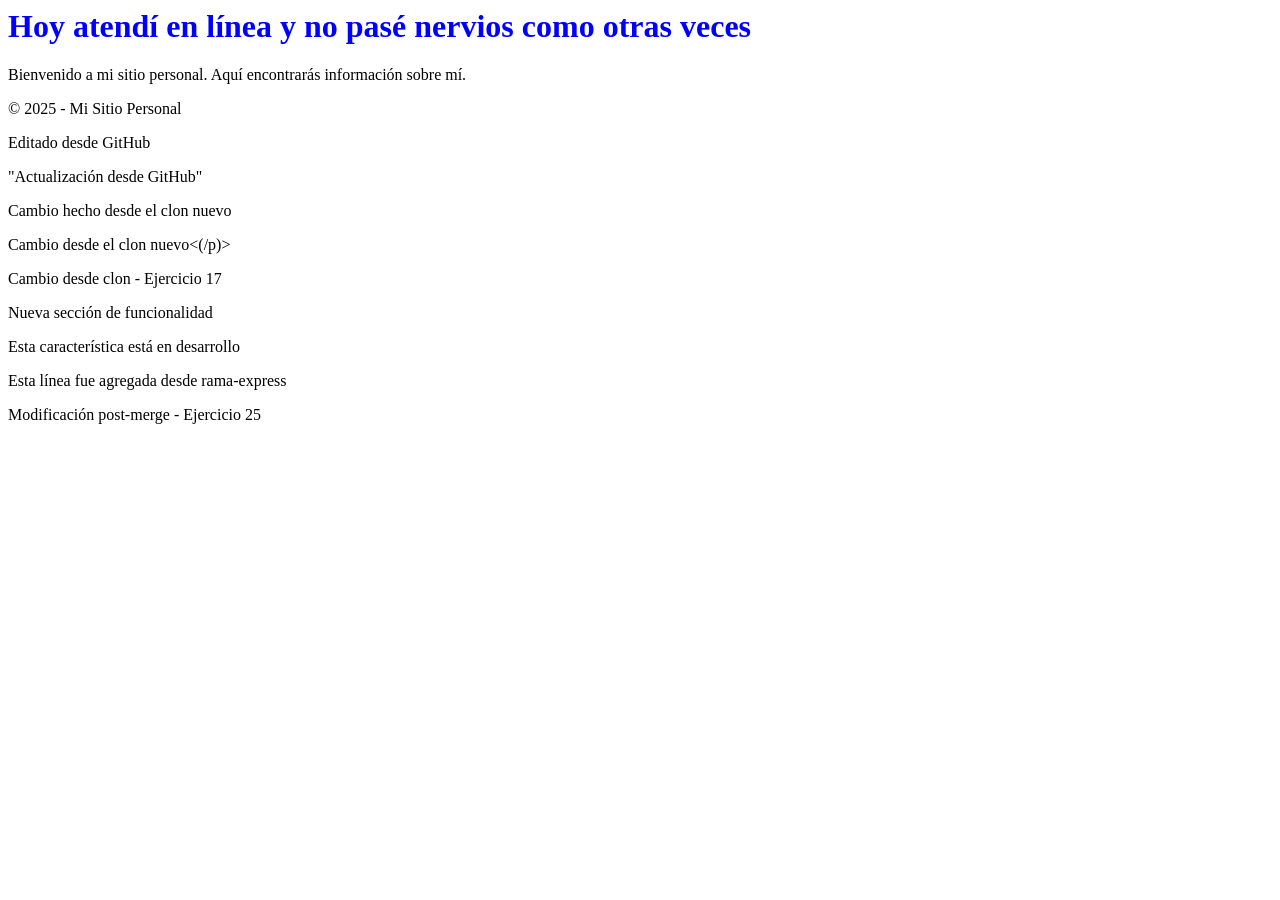
<file: index.htm>
<title>Version CLON</title>
<html lang="en">
<head>
    <meta charset="UTF-8">
    <meta name="viewport" content="width=device-width, initial-scale=1.0">
    <title>Document</title>
</head>
<body>
    <h1>Hoy atendí en línea y no pasé nervios como otras veces </h1>
</body>
 <p>Bienvenido a mi sitio personal. Aquí encontrarás información sobre mí.</p>
 <footer>© 2025 - Mi Sitio Personal</footer>
    <p>Editado desde GitHub</p>
    "Actualización desde GitHub"
</html>

<p>Cambio hecho desde el clon nuevo</p>
 
<p> Cambio desde el clon nuevo<(/p)>

<p>Cambio desde clon - Ejercicio 17</p>
<! -- Comentario nuevo -->
<section>Nueva sección de funcionalidad</section>
<p>Esta característica está en desarrollo</p>

<p>Esta línea fue agregada desde rama-express</p>
 
<p>Modificación post-merge - Ejercicio 25</p>
<link rel='stylesheet' href='estilo.css'>
</file>
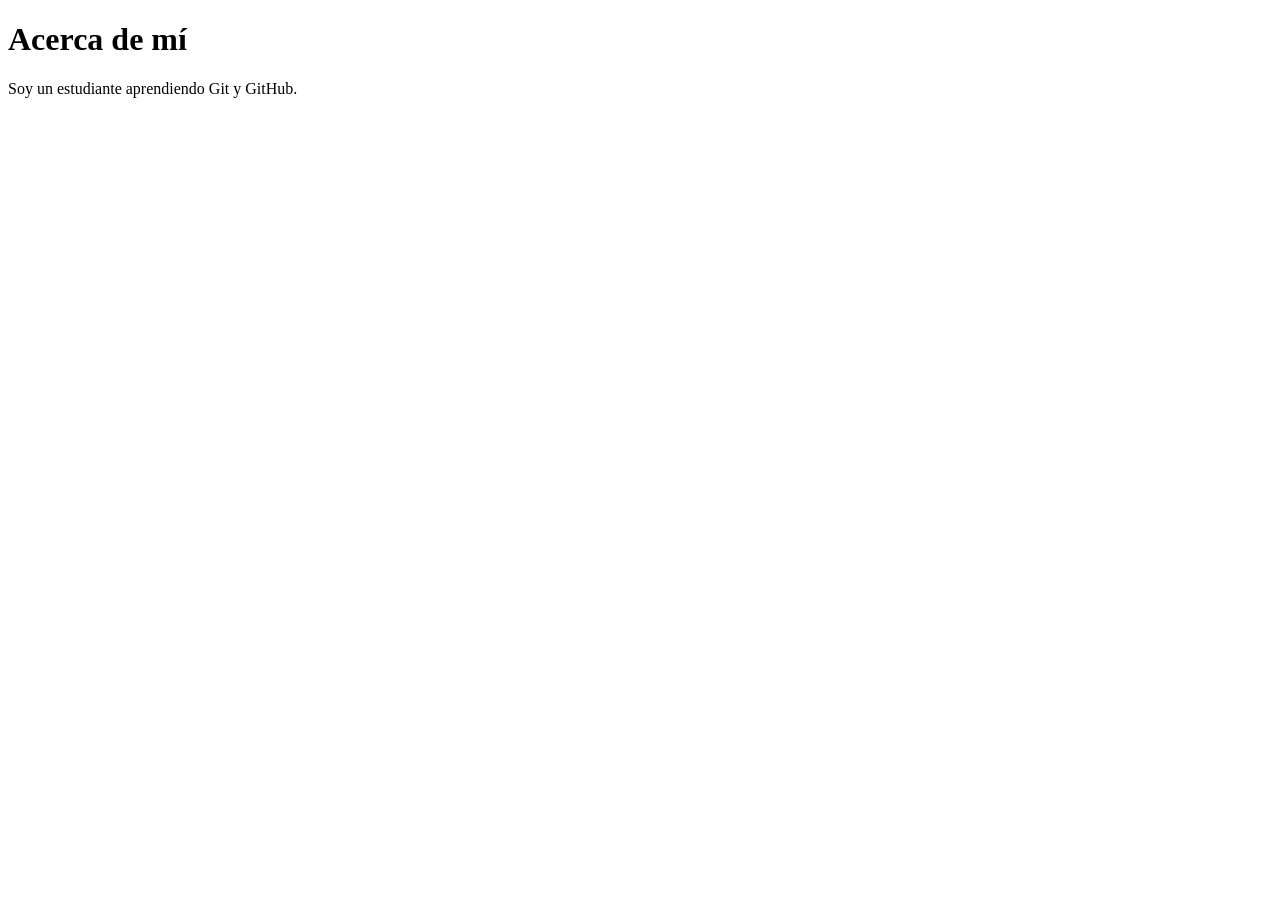
<file: about.html>
<!DOCTYPE html>
<html lang="en">
<head>
    <meta charset="UTF-8">
    <meta name="viewport" content="width=device-width, initial-scale=1.0">
    <title>Document</title>
</head>
<body>
    <h1>Acerca de mí</h1>
    <p>Soy un estudiante aprendiendo Git y GitHub.</p>
</body>
</html>
</file>
<file: estilo.css>
<<<<<<< HEAD
body { background-color: #f0f0f0; font-family: Arial; }
=======
body { font-family: Arial; margin: 20px; }
h1 { color: blue; }
/* Comentario con error intencional */
button { background-color: red; }
>>>>>>> mejoras-estilo
</file>
